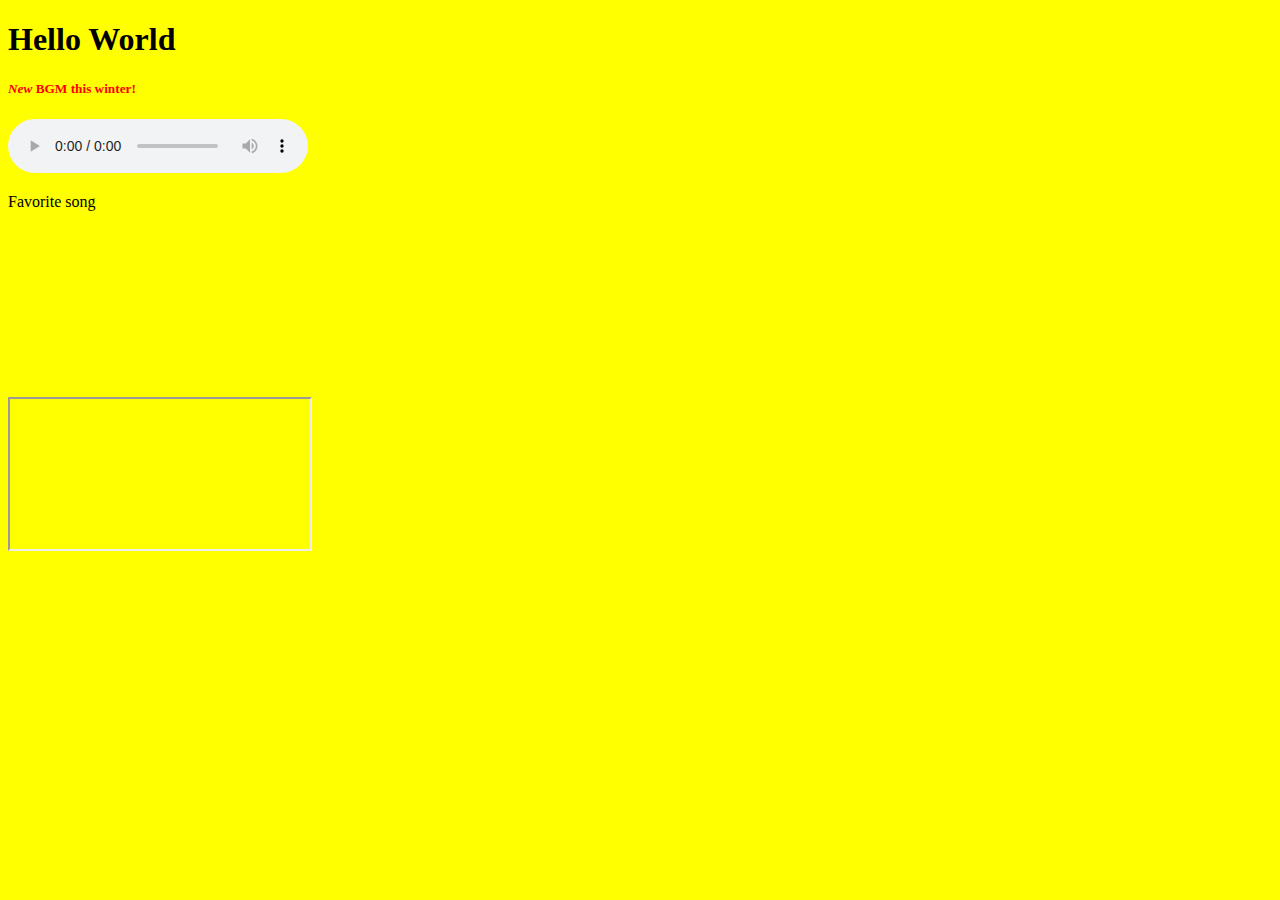
<file: index.html>
<!DOCTYPE html>
<html>
		<head>
			<title>Hello World</title>
	</head>
	<style>
		body	{
  		background-image: url("https://images.pexels.com/photos/189349/pexels-photo-189349.jpeg");
  		background-color: #ffff00;
			background-size: cover;
		}
	</style>
	<body>
			<h1>Hello World</h1>
	</body>
	<h5 style="color:red;"> <i>New</i> BGM this winter!</h5>
	<audio controls>
  	<source src="https://upload.kcwiki.org/commons/f/fa/130_1852.mp3" type="audio/mpeg">
	</audio>
	<br>
	<p>Favorite song</p>
	<iframe width="100%" height="166" scrolling="no" frameborder="no" allow="autoplay" src="https://w.soundcloud.com/player/?url=https%3A//api.soundcloud.com/tracks/499245867&color=%23947c84&auto_play=true&hide_related=true&show_comments=false&show_user=false&show_reposts=false&show_teaser=false"></iframe>
	<iframe src="https://w.soundcloud.com/player/?url=https%3A//api.soundcloud.com/tracks/316323314&color=%23947c84&auto_play=false&hide_related=true&show_comments=false&show_user=false&show_reposts=false&show_teaser=false"></iframe>
</html>
</file>
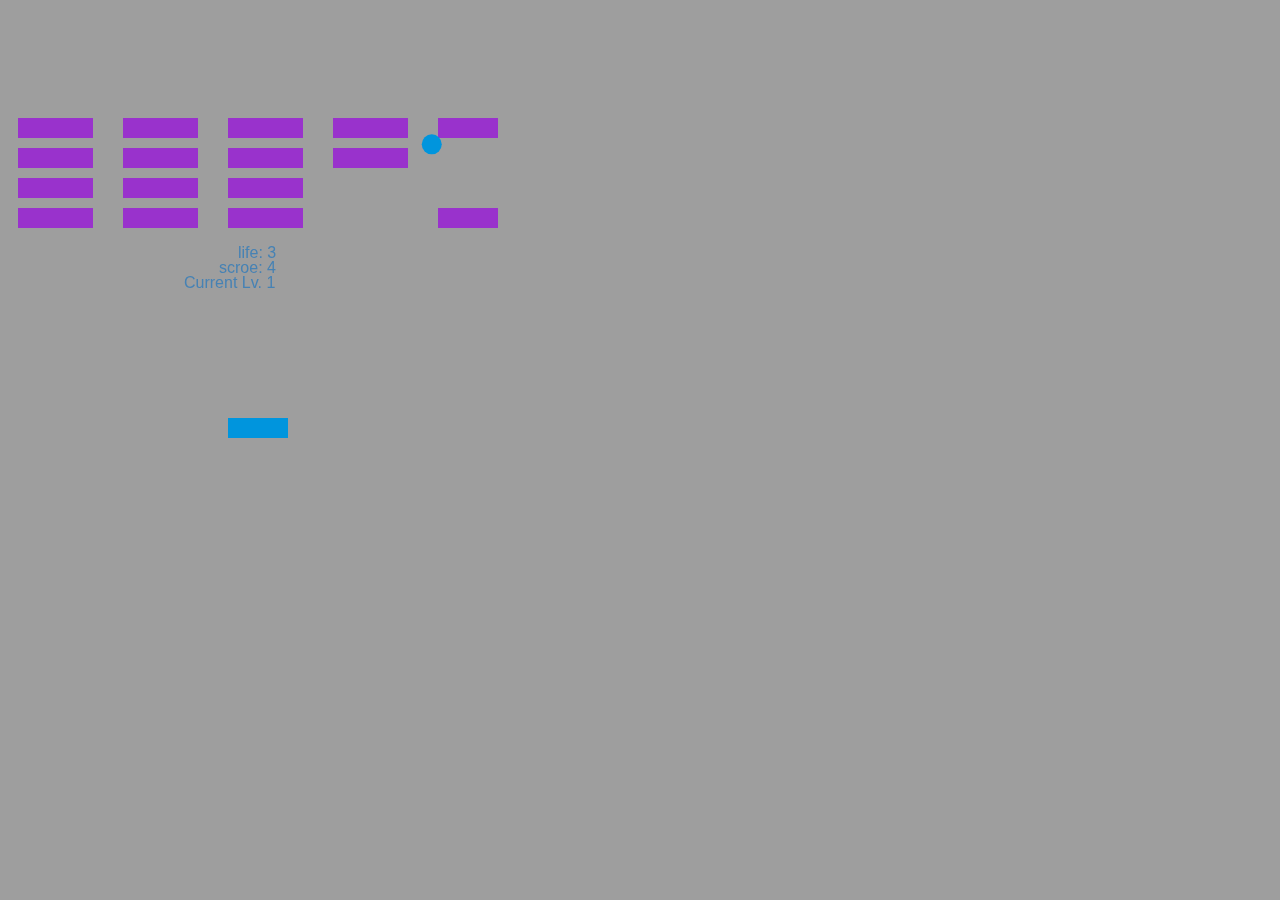
<file: canvas.html>
<!DOCTYPE html>
<html>
    <head>
        <meta charset="utf-8"/>
        <title>My First HTML Game</title>
        <link rel="stylesheet" href="css/canvasStyle.css">
    </head>
    <body>
        <canvas id="canvasID" width="480" height="320"></canvas>
        <script>
        /*
        * This game has levels, different level allows for different brick colors and brick-bouncing-factor
        * "AutoDrive" is still developing. Press 'a' on keyboard to auto-drive.
        */
            var canvas = document.getElementById("canvasID");
            var ctx = canvas.getContext("2d");

            //displays
            var INITIALBALLSPEED = 5;
            //INITIALBALLSPEED: 5

            var life = 3;
            var score = 0;
            var level = 1;
            var fps = 60;
            //not shown

            //Ball
            var xBall = canvas.width / 2;
            var yBall = canvas.height / 2;
            var ballSpeed = INITIALBALLSPEED;
            var dBallX = ballSpeed;
            var dBallY = -ballSpeed;
            var radBall = 5;

            //plate
            var dPlateX = ballSpeed;
            var dPlateY = 0;
            var plateWidth = 60;
            var plateHeight = 20;
            var xPlate = (canvas.width - plateWidth) / 2;
            var yPlate = canvas.height - plateHeight;
            var SBF = 0.3;
            //sideBounceFactor in Percentage

            //keys
            var triggerL = false;
            var triggerR = false;
            var relativeX = 0;
            var auto = false;
            document.addEventListener("keydown", keyDownHandler, false);
            //document.addEventListener("keydown", keyDownTester, false);
            document.addEventListener("keyup", keyUpHandler, false);
            document.addEventListener("mousemove", mouseMovementHandler);
            
            //bricks
            var brickRowCount = 5;
            var brickColumnCount = 4;
            var brickWidth = 75;
            var brickHeight = 20;
            var brickPadding = 10;
            var brickOffsetTop = 30;
            var brickOffsetLeft = 30;
            var brickCount = brickRowCount * brickColumnCount;

            var bricks = [];
            var tempY = -brickOffsetTop
            var colors = ["#9932CC", "#FF7F50", "#ADFF2F", "#FF6347"];
            //purple,orange,green,deepOrange
            initializeBricks(level);

            //functions
            function sleep() {}

            function initializeBricks(level) {
                for (var i = 0; i < brickColumnCount; i++) {
                    bricks[i] = [];
                    tempY += brickOffsetTop;
                    var tempX = -brickOffsetLeft - brickWidth;
                    for (var j = 0; j < brickRowCount; j++) {
                        tempX += brickOffsetLeft + brickWidth;
                        tempDifficulty = 1;
                        if (level <= 5) {
                            tempDifficulty = level;
                        } else {
                            tempDifficulty = 5;
                        }
                        prop = (Math.floor((Math.random() * tempDifficulty)));
                        bricks[i][j] = {
                            bX: tempX,
                            //block x
                            bY: tempY,
                            //block y
                            prop: prop,
                            //block property
                            status: prop + 1,
                            //block life
                            color: colors[prop],
                            bI: (prop + 1) * 0.1,
                            //bouncy index
                        }
                    }
                }
                tempY = -brickOffsetTop;
            }
            function lifeCheck() {
                if (yBall > canvas.height) {
                    life--;
                    ballSpeed = INITIALBALLSPEED;
                    xBall = canvas.width / 2;
                    yBall = canvas.height / 2;
                    if (Math.floor((Math.random() * 2) + 1) <= 1) {
                        dBallY = -dBallY;
                    }
                    if (Math.floor((Math.random() * 2) + 1) <= 1) {
                        dBallX = -dBallX;
                    }
                }
                writeText("life: ", life, canvas.width / 2 - 20, canvas.height / 2 - 20);
                if (life == 0) {
                    life--;
                    alert("Game Over!\n Final Score: " + score);
                    window.location.reload();
                }
            }

            function writeText(str, num, xPos, yPos) {
                ctx.font = "16px Arial";
                ctx.fillStyle = "#4682B4";
                ctx.fillText(str + num, xPos, yPos);
            }

            function autoDrive() {
                xPlate = xBall - plateWidth / 2;
            }
            function bricksUpdate() {
                //writeText("BC: ", brickCount, canvas.width / 2 - 39, canvas.height / 2 +20);
                for (var i = 0; i < brickColumnCount; i++) {
                    for (var j = 0; j < brickRowCount; j++) {
                        var b = bricks[i][j];
                        if (b.status > 0) {
                            if (bounce(b.bY, b.bX, brickHeight, brickWidth, b.bI, radBall)) {
                                score += b.status;
                                b.status--;
                                b.prop--;
                                b.color = colors[b.prop];
                                b.bI -= 0.1;

                                if (b.status == 0) {
                                    brickCount--;
                                }
                            }
                        }
                    }
                }
                if (brickCount == 0) {
                    level++;
                    initializeBricks(level);
                    brickCount = brickRowCount * brickColumnCount;
                    ballSpeed += 1;
                }
                writeText("scroe: ", score, canvas.width / 2 - 39, canvas.height / 2 - 5);
            }
            function drawBricks() {
                for (var i = 0; i < brickColumnCount; i++) {
                    for (var j = 0; j < brickRowCount; j++) {
                        if (bricks[i][j].status >= 1) {
                            ctx.beginPath();
                            ctx.rect(bricks[i][j].bX, bricks[i][j].bY, brickWidth, brickHeight)
                            ctx.fillStyle = bricks[i][j].color;
                            ctx.fill();
                            ctx.closePath();
                        }
                    }
                }
            }
            function keyDownHandler(e) {
                if (e.keyCode == 37) {
                    triggerL = true;
                } else if (e.keyCode == 39) {
                    triggerR = true;
                } else if (e.keyCode == 65) {
                    auto = !auto;
                    //request AutoDrive
                } else {}
            }

            function keyDownTester(e) {
                alert(e.keyCode);
            }

            function keyUpHandler(e) {
                if (e.keyCode == 37) {
                    triggerL = false;
                } else if (e.keyCode == 39) {
                    triggerR = false;
                } else {}
            }
            function mouseMovementHandler(e) {
                var relativeX = e.clientX;
                if (relativeX <= canvas.width && relativeX >= 0) {
                    xPlate = relativeX - plateWidth / 2;
                }
                //writeText("test: ", relativeX,canvas.width/2,canvas.height/2);

            }

            function drawBall() {
                ctx.beginPath();
                ctx.arc(xBall, yBall, radBall * 2, 0, Math.PI * 2);
                ctx.fillStyle = "#0095DD";
                ctx.fill();
                ctx.closePath();
            }
            function drawPlate() {
                ctx.beginPath();
                ctx.rect(xPlate, yPlate, plateWidth, plateHeight);
                ctx.fillStyle = "#0095DD";
                ctx.fill();
                ctx.closePath();
            }

            function bounce(yObj, xObj, objHeight, objWidth, SBF, radBall) {
                if ((yBall >= yObj && yBall <= yObj + objHeight) && (xBall <= xObj + objWidth) && (xBall >= xObj)) {
                    dBallY /= 1.1;
                    if (xBall >= xObj - SBF * objWidth && xBall <= xObj + SBF * 1.5 * objWidth) {
                        dBallX *= 1.5;
                    } else if (xBall <= xObj + objWidth + SBF * objWidth && xBall >= xObj + objWidth - SBF * 1.5 * objWidth) {
                        dBallX *= -1.5;
                    }

                    dBallY = -dBallY;
                    if (yBall < yPlate) {
                        yBall -= 5;
                    }
                    return true;

                }

                if (xBall + dBallX - radBall * 2 <= 0 || xBall + dBallX + radBall * 2 >= canvas.width) {
                    dBallX = -dBallX / Math.abs(dBallX) * ballSpeed;
                    dBallY = dBallY / Math.abs(dBallY) * ballSpeed;
                }
                if (//yBall + dBallY + radBall*2 >= canvas.height || floor sense
                yBall + dBallY - radBall * 2 <= 0) {
                    dBallY = -ballSpeed;
                    dBallX = dBallX / Math.abs(dBallX) * ballSpeed;
                    dBallY = -dBallY;

                    //yBall +1;
                } else if (yBall == canvas.height + dBallY) {//window.alert("Game Over");
                }

            }

            function draw() {

                requestAnimationFrame(draw);
                ctx.clearRect(0, 0, canvas.width, canvas.height);
                if (triggerL == true && triggerR == true) {} else if (triggerR == true) {
                    if (xPlate + plateWidth < canvas.width) {
                        xPlate += 7;
                    } else if (xPlate + plateWidth == canvas.width) {//xPlate=canvas.width-plateWidth;
                    } else {
                        xPlate = 0 - plateWidth;
                    }
                } else if (triggerL) {
                    if (xPlate > 0) {
                        xPlate -= 7;
                    } else if (xPlate == 0) {//xPlate=0;
                    } else {
                        xPlate = canvas.width;
                    }
                } else {}
                lifeCheck();
                writeText("Current Lv. ", level, canvas.width / 2 - 74, canvas.height / 2 + 10);
                if (auto) {
                    autoDrive();
                } else {}
                drawBricks();
                drawPlate();
                drawBall();
                bricksUpdate();
                bounce(yPlate, xPlate, plateHeight, plateWidth, SBF, radBall);
                xBall += dBallX;
                yBall += dBallY;
                
                if (ballSpeed == 0) {}
            }
            draw();
            //setInterval(draw);
        </script>
    </body>
</html>
</file>
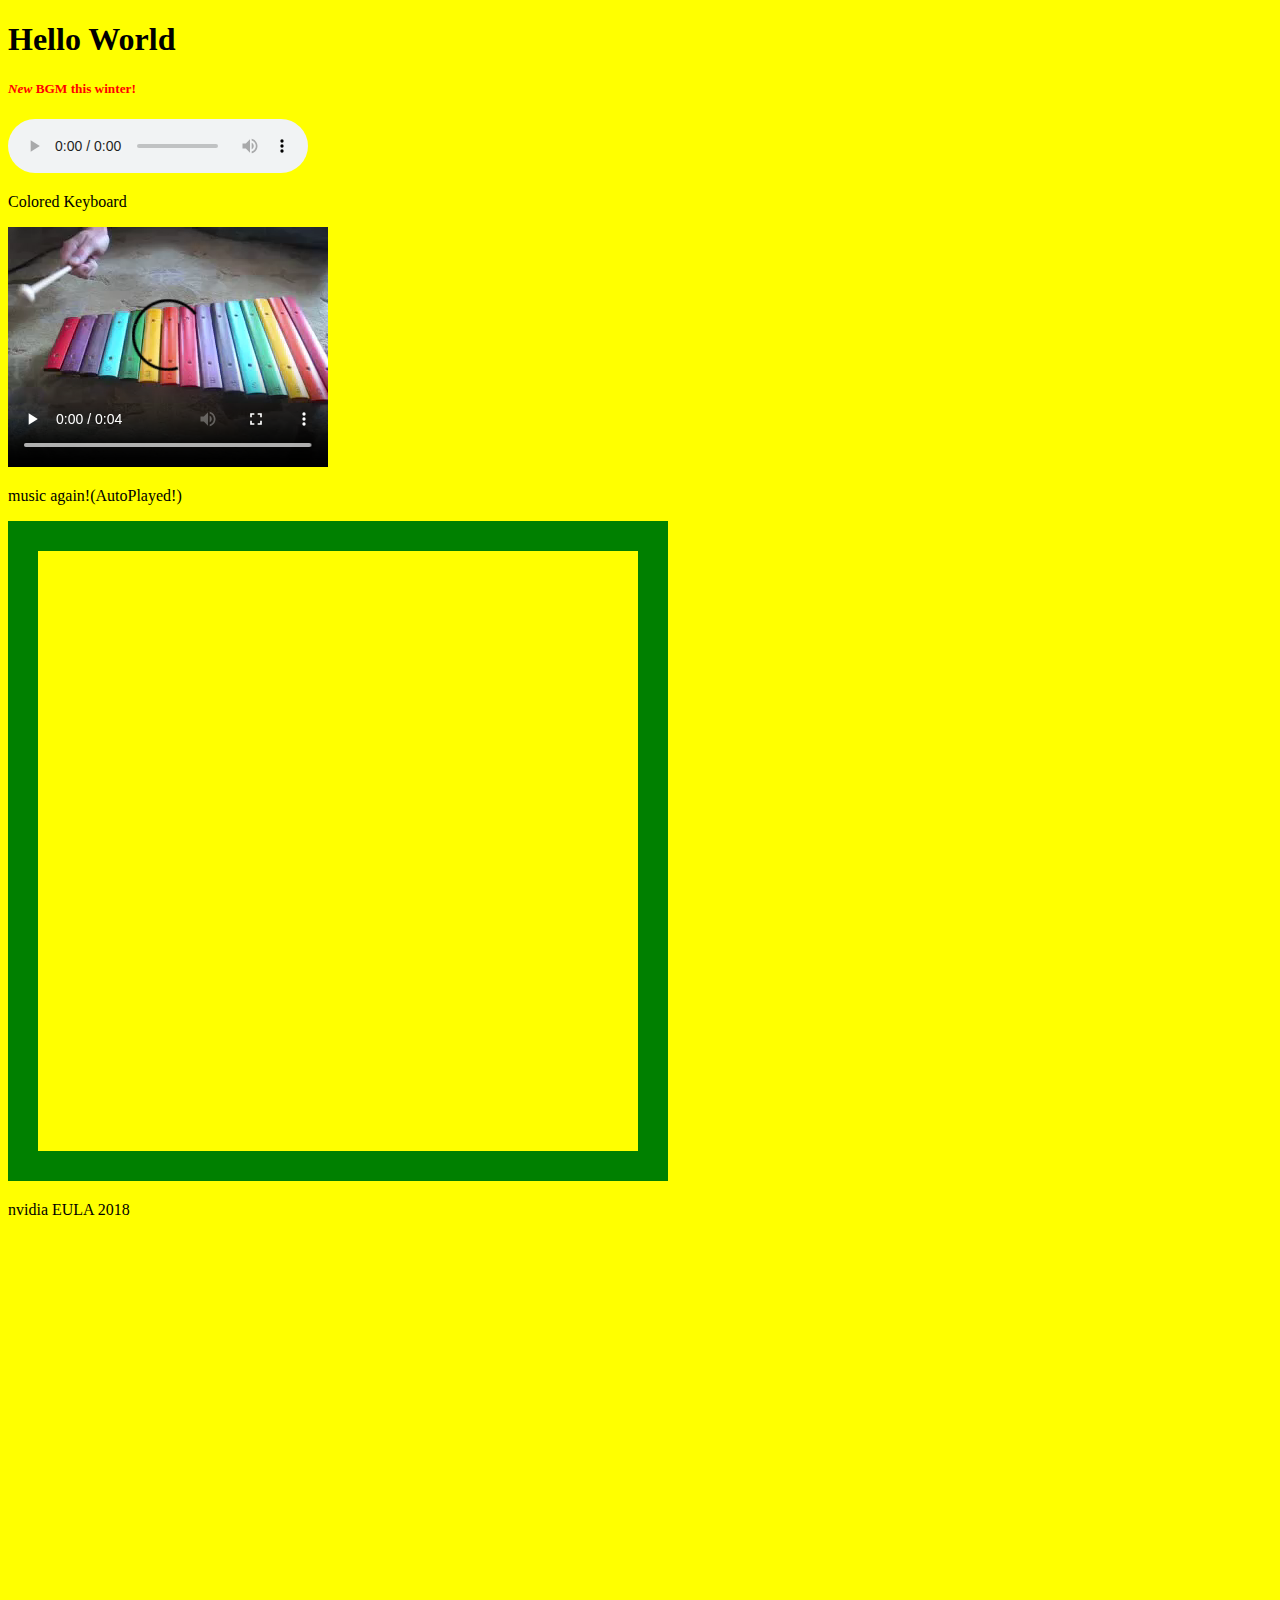
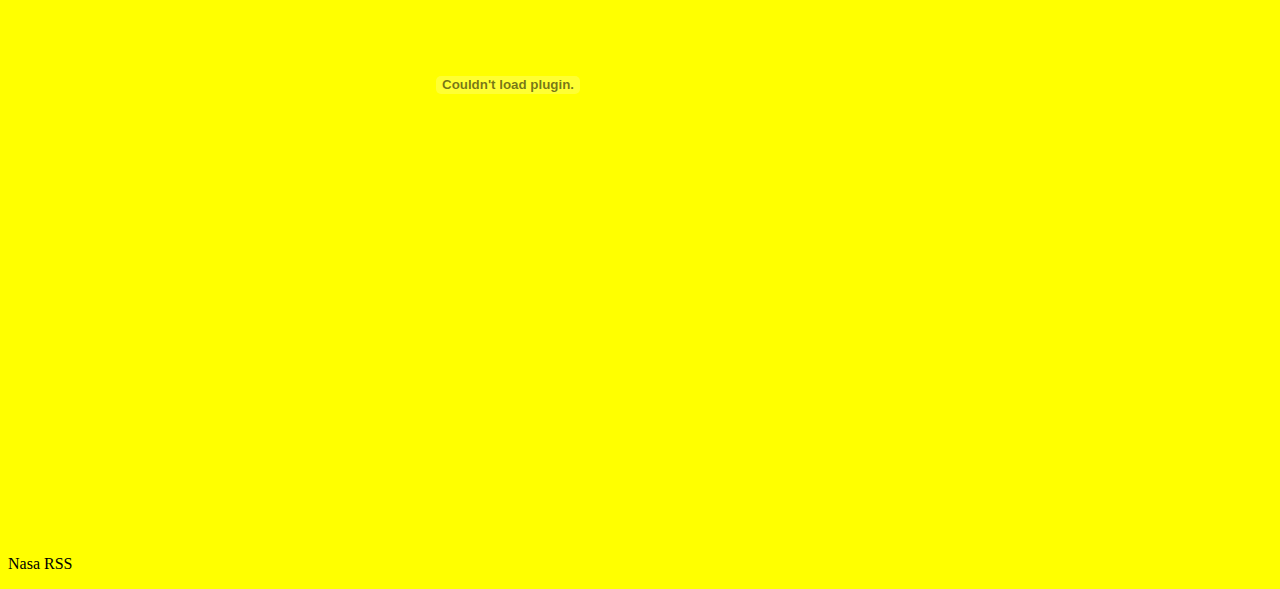
<file: embeddingOriginalWork.html>
<!DOCTYPE html>
<html>
		<head>
			<title>Hello World</title>
	</head>
	<style>
		body	{
  		background-image: url("https://images.pexels.com/photos/189349/pexels-photo-189349.jpeg");
  		background-color: #ffff00;
			background-size: cover;
		}
	</style>
	<body>
			<h1>Hello World</h1>
	</body>


	<h5 style="color:red;"> <i>New</i> BGM this winter!</h5>
	<audio controls>
  	<source src="https://upload.kcwiki.org/commons/f/fa/130_1852.mp3" type="audio/mpeg">
	</audio>

  <p>Colored Keyboard</p>
  <video width="320" height="240" controls>
    <source src="media/xylophone.mp4" type="video/mp4">
  </video>
	<br>
	<p>music again!(AutoPlayed!)</p>
	<iframe src="https://www.youtube.com/embed/tS_03_JO260?start=180&loop=1&autoplay=1" style="border:30px solid green; height:600px; width:600px;" allow="autoplay; encrypted-media" allowfullscreen></iframe>
	<iframe src="https://www.google.com/maps/embed?pb=!1m18!1m12!1m3!1d1343.7283041088335!2d-122.31106769176158!3d47.65612544479697!2m3!1f0!2f0!3f0!3m2!1i1024!2i768!4f13.1!3m3!1m2!1s0x549014f2cd8b9063%3A0x5e0c52ee23f0cc30!2sRed+Square%2C+Seattle%2C+WA+98105!5e0!3m2!1sen!2sus!4v1547171275763" width="600" height="450" frameborder="0" style="border:0" allowfullscreen></iframe>
	<p>nvidia EULA 2018</p>
  <object height = "900" width = "1000" data="media/EULA.pdf"></object>
  <p>Nasa RSS</p>
  <script src="https://rss.bloople.net/?url=https%3A%2F%2Fwww.nasa.gov%2Frss%2Fdyn%2Fbreaking_news.rss&showtitle=false&type=js"></script>
  	

  <!--<iframe allow="autoplay" src="https://w.soundcloud.com/player/?url=https%3A//api.soundcloud.com/tracks/316323314&color=%23947c84&auto_play=false&hide_related=true&show_comments=false&show_user=false&show_reposts=false&show_teaser=false"></iframe>
    -->
</html>
</file>
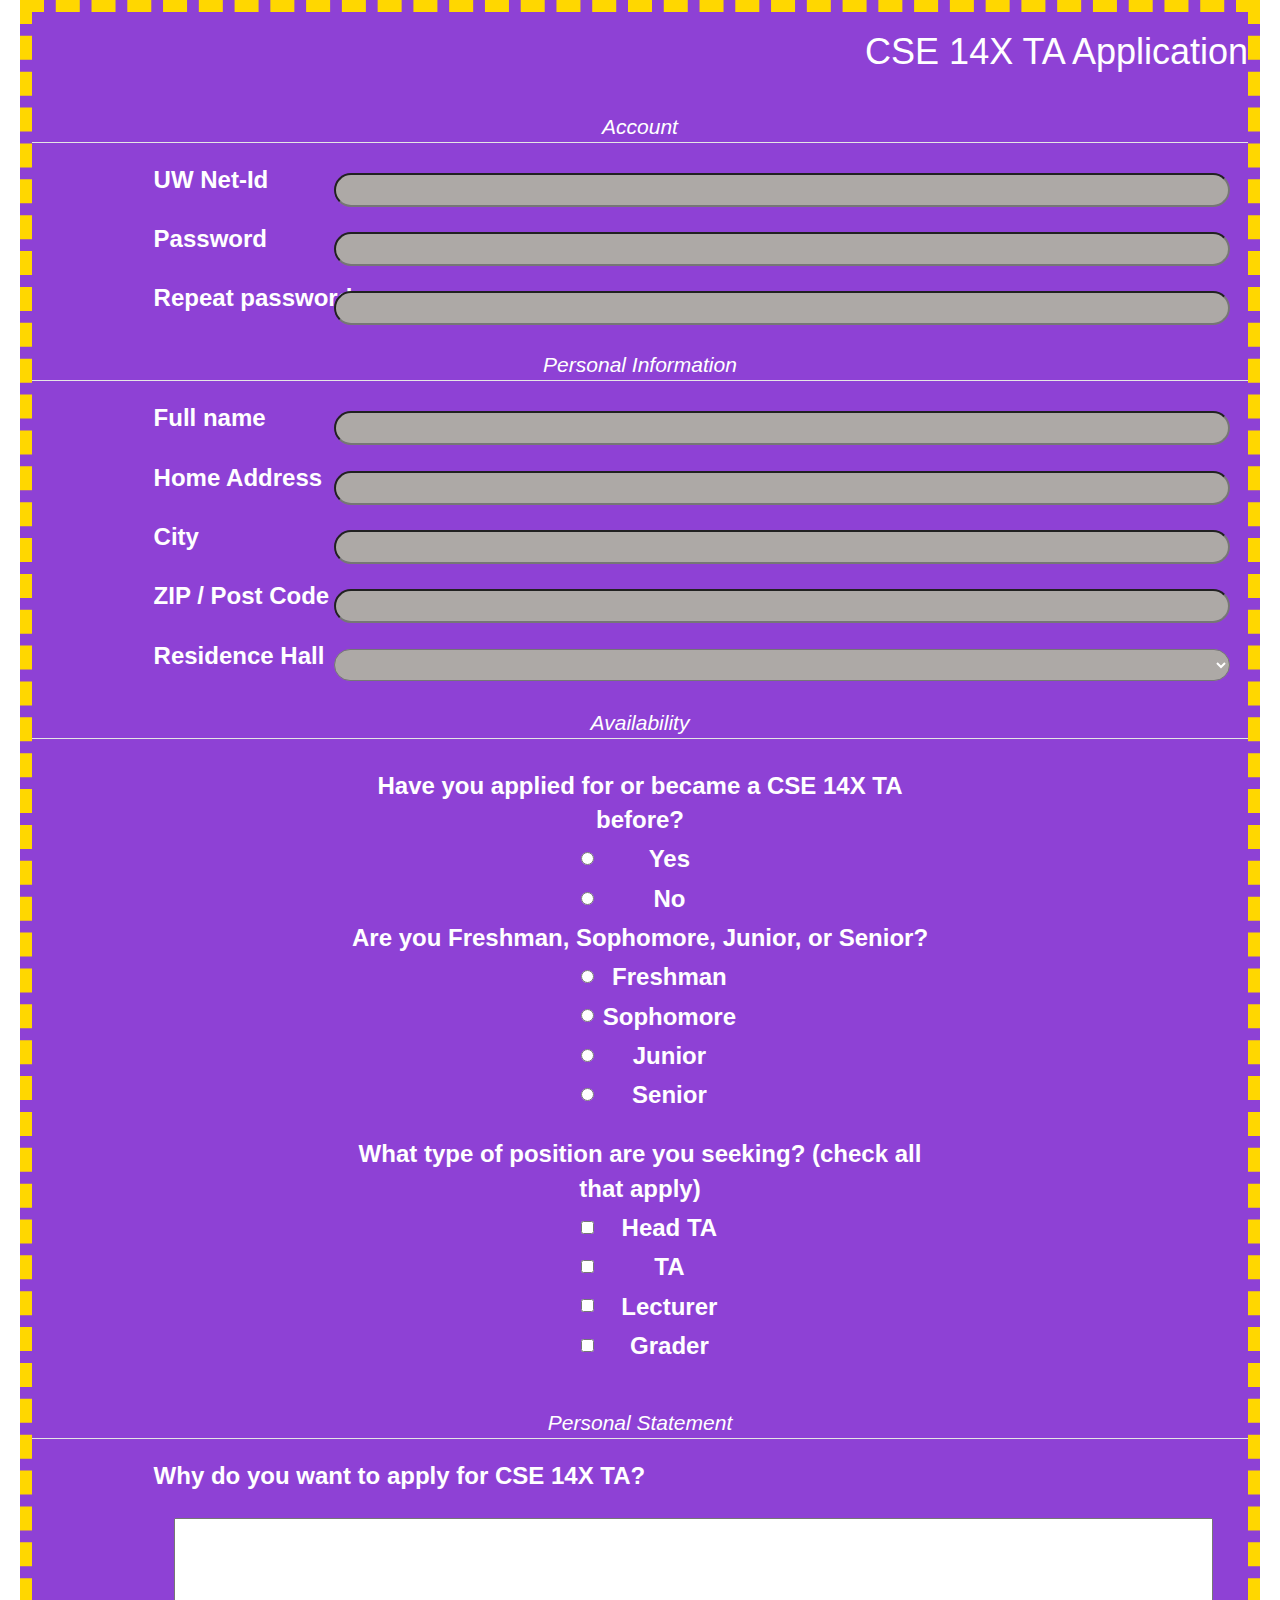
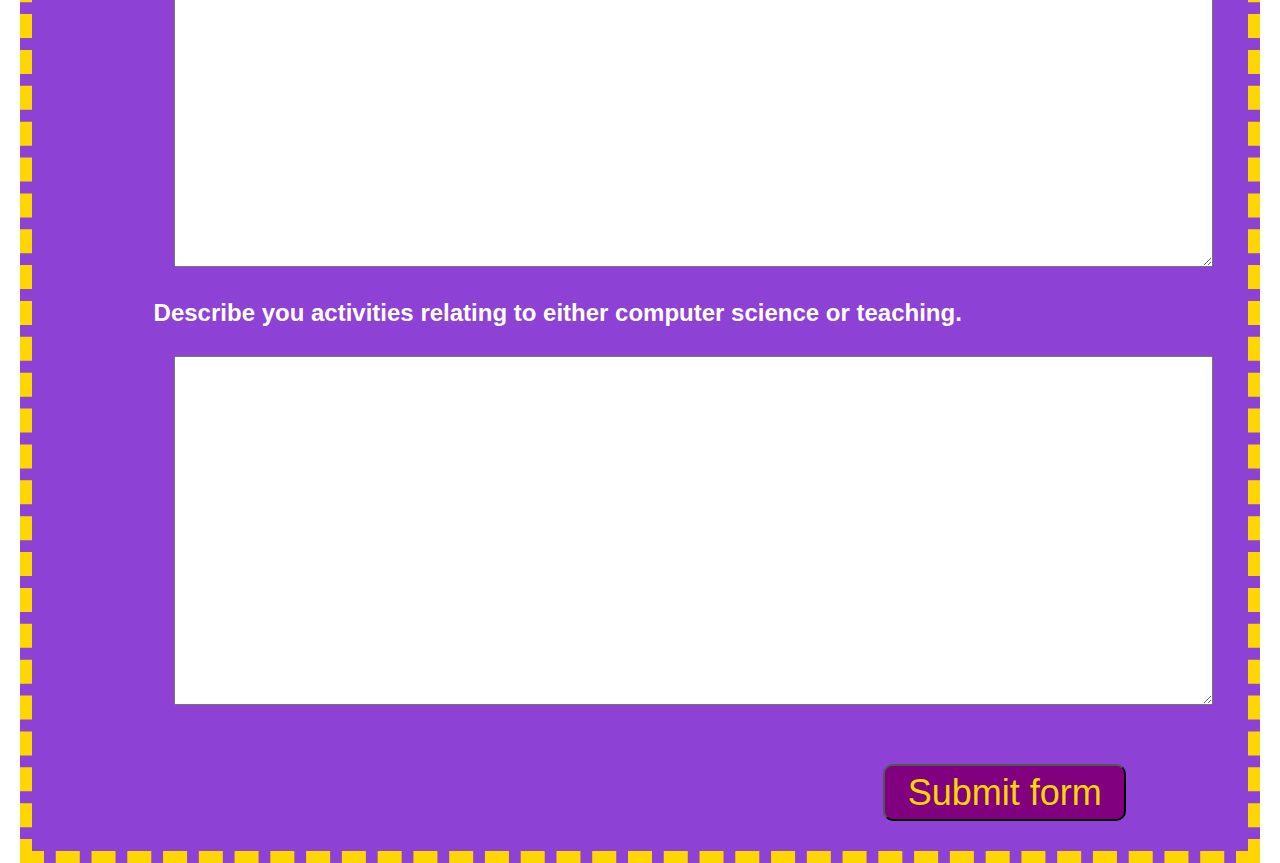
<file: jobApplicationForm.html>
<!DOCTYPE html>
<html>
  <head>
  	<meta charset="utf-8">
  	<meta name="viewport" content="width=device-width, initial-scale=1.0">
  	<title>CSE 14X TA Application</title>
    <link rel="stylesheet" type="text/css" href="jobApplicationForm.css" />
  	<link href="http://netdna.bootstrapcdn.com/bootstrap/3.0.0/css/bootstrap.min.css" rel="stylesheet">
  </head>
  <body>
    <div class="my-container">

    <h1>CSE 14X TA Application</h1>
    <p>&nbsp;</p>

      <form role="form" action="http://gclass.alexburner.com/formtest.php" method="post">

      	<div class = "formsets">
      		<legend>Account</legend>
          <div class = "my-form-group">
      			<label>UW Net-Id</label>
      			<input class="line-input-field" type="text" name="UW_Net_Id">
          </div>
          <br>
      		<div class="my-form-group">
      			<label>Password</label>
      			<input class="line-input-field" type="password" name="password">
      		</div>
          <br>
      		<div class="my-form-group">
      			<label>Repeat password</label>
      			<input class="line-input-field" type="password" name="repeat_password">
      		</div>
        </div>

      	<p>&nbsp;</p>

      	<div class="formsets" >
      		<legend>Personal Information</legend>

      		<div class="my-form-group">
      			<label>Full name</label>
      			<input class="line-input-field" type="text" name="name">
      		</div>
          <br>
      		<div class="my-form-group">
      			<label>Home Address</label>
      				<input class="line-input-field" type="text" name="address">
      		</div>
          <br>
      		<div class="my-form-group">
      			<label>City</label>
      				<input class="line-input-field" type="text" name="city">
      		</div>
          <br>
      		<div class="my-form-group">
      			<label>ZIP / Post Code</label>
      				<input class="line-input-field" type="text" name="zip">
      		</div>
          <br>
      		<div class="my-form-group">
      			<label>Residence Hall</label>
      				<select class="line-input-field" name="residence_hall">
      					<option value="" selected="true">Choose a State</option>
                <option value="None">Not in residence hall</option>
                <option value="Alder">Alder Hall</option>
                <option value="Elm">Elm Hall</option>
                <option value="Haggett">Haggett Hall</option>
                <option value="Hansee">Hansee Hall</option>
                <option value="Lander">Lander Hall</option>
                <option value="Madrona">Madrona Hall</option>
                <option value="Maple">Maple Hall</option>
                <option value="McCarty">McCarty Hall</option>
                <option value="McMahon">McMahon Hall</option>
                <option value="Poplar">Poplar Hall</option>
                <option value="Terry">Terry Hall</option>
                <option value="Willow">Willow Hall</option>
      				</select>

      		</div>
      	</div>

      	<p>&nbsp;</p>

      	<div class = "formsets">
      		<legend>Availability</legend>
      		<div class="vertical">
      			<label>Have you applied for or became a CSE 14X TA before?</label>
              <div class = "radio-btn">
      					<label>
                  <input type="radio" name="attempted" value="yes"> Yes
      					</label>
              </div>
      				<div class="radio-btn">
      					<label>
      						<input type="radio" name="attempted" value="no"> No
      					</label>
      				</div>

              <label>Are you Freshman, Sophomore, Junior, or Senior?</label>
                <div class = "radio-btn">
        					<label>
                    <input type="radio" name="class_standing" value="freshman"> Freshman
        					</label>
                </div>
                <div class = "radio-btn">
        					<label>
                    <input type="radio" name="class_standing" value="sophomore"> Sophomore
        					</label>
                </div>
                <div class = "radio-btn">
        					<label>
                    <input type="radio" name="class_standing" value="junior"> Junior
        					</label>
                </div>
                <div class = "radio-btn">
        					<label>
                    <input type="radio" name="class_standing" value="senior"> Senior
        					</label>
                </div>
      		</div>

      		<div class="formsets">
            <div class="vertical">
      			<label>What type of position are you seeking? (check all that apply)</label>
      				<div class="checkbox-btn">
      					<label>
      						<input type="checkbox" name="position_l" value="lead">
      						Head TA
      					</label>
      				</div>
      				<div class="checkbox-btn">
      					<label>
      						<input type="checkbox" name="position_n" value="normal">
      						TA
      					</label>
      				</div>
      				<div class="checkbox-btn">
      					<label>
      						<input type="checkbox" name="position_ol" value="opt_lecturer">
      						Lecturer
      					</label>
      				</div>
      				<div class="checkbox-btn">
      					<label>
      						<input type="checkbox" name="position_g" value="grader">
      						Grader
      					</label>
      				</div>
            </div>
      		</div>
      	</div>

      	<p>&nbsp;</p>

      	<div class = "formsets">
      		<legend>Personal Statement</legend>
      		<div class="my-form-group">
      			<label>Why do you want to apply for CSE 14X TA?</label>
            <br>
      			<textarea class = "text-input-field" name="reason" rows="10"></textarea>
      		</div>
      		<div class="my-form-group">
      			<label>Describe you activities relating to either computer science or teaching.</label>
      			<textarea  class = "text-input-field" name="activities" rows="10"></textarea>
      		</div>
      	</div>

      	<p>&nbsp;</p>

      	<input class="submit-btn" type="submit" value="Submit form">

      	<p>&nbsp;</p>

      </form>
    </div><!-- close .container -->
  </body>
</html>
</file>
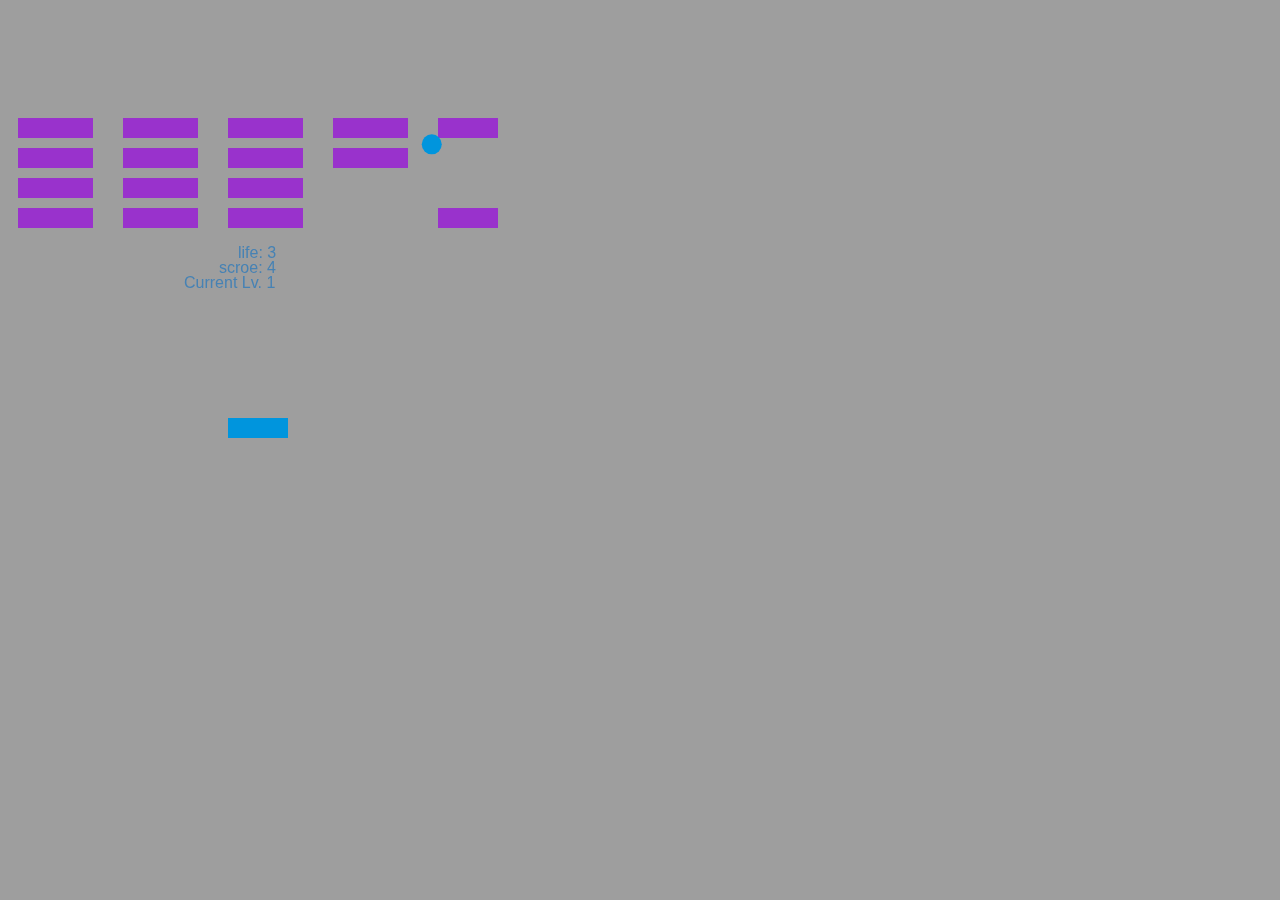
<file: mini_game.html>
<!DOCTYPE html>
<html>
    <head>
        <meta charset="utf-8"/>
        <title>My First HTML Game</title>
        <link rel="stylesheet" href="css/mini_game_style.css">
    </head>
    <body>
        <canvas id="canvasID" width="480" height="320"></canvas>
        <script>
        /*
        * This game has levels, different level allows for different brick colors and brick-bouncing-factor
        * "AutoDrive" is still developing. Press 'a' on keyboard to auto-drive.
        */
            var canvas = document.getElementById("canvasID");
            var ctx = canvas.getContext("2d");

            //displays
            var INITIALBALLSPEED = 5;
            //INITIALBALLSPEED: 5

            var life = 3;
            var score = 0;
            var level = 1;
            var fps = 60;
            //not shown

            //Ball
            var xBall = canvas.width / 2;
            var yBall = canvas.height / 2;
            var ballSpeed = INITIALBALLSPEED;
            var dBallX = ballSpeed;
            var dBallY = -ballSpeed;
            var radBall = 5;

            //plate
            var dPlateX = ballSpeed;
            var dPlateY = 0;
            var plateWidth = 60;
            var plateHeight = 20;
            var xPlate = (canvas.width - plateWidth) / 2;
            var yPlate = canvas.height - plateHeight;
            var SBF = 0.3;
            //sideBounceFactor in Percentage

            //keys
            var triggerL = false;
            var triggerR = false;
            var relativeX = 0;
            var auto = false;
            document.addEventListener("keydown", keyDownHandler, false);
            //document.addEventListener("keydown", keyDownTester, false);
            document.addEventListener("keyup", keyUpHandler, false);
            document.addEventListener("mousemove", mouseMovementHandler);
            
            //bricks
            var brickRowCount = 5;
            var brickColumnCount = 4;
            var brickWidth = 75;
            var brickHeight = 20;
            var brickPadding = 10;
            var brickOffsetTop = 30;
            var brickOffsetLeft = 30;
            var brickCount = brickRowCount * brickColumnCount;

            var bricks = [];
            var tempY = -brickOffsetTop
            var colors = ["#9932CC", "#FF7F50", "#ADFF2F", "#FF6347"];
            //purple,orange,green,deepOrange
            initializeBricks(level);

            //functions
            function sleep() {}

            function initializeBricks(level) {
                for (var i = 0; i < brickColumnCount; i++) {
                    bricks[i] = [];
                    tempY += brickOffsetTop;
                    var tempX = -brickOffsetLeft - brickWidth;
                    for (var j = 0; j < brickRowCount; j++) {
                        tempX += brickOffsetLeft + brickWidth;
                        tempDifficulty = 1;
                        if (level <= 5) {
                            tempDifficulty = level;
                        } else {
                            tempDifficulty = 5;
                        }
                        prop = (Math.floor((Math.random() * tempDifficulty)));
                        bricks[i][j] = {
                            bX: tempX,
                            //block x
                            bY: tempY,
                            //block y
                            prop: prop,
                            //block property
                            status: prop + 1,
                            //block life
                            color: colors[prop],
                            bI: (prop + 1) * 0.1,
                            //bouncy index
                        }
                    }
                }
                tempY = -brickOffsetTop;
            }
            function lifeCheck() {
                if (yBall > canvas.height) {
                    life--;
                    ballSpeed = INITIALBALLSPEED;
                    xBall = canvas.width / 2;
                    yBall = canvas.height / 2;
                    if (Math.floor((Math.random() * 2) + 1) <= 1) {
                        dBallY = -dBallY;
                    }
                    if (Math.floor((Math.random() * 2) + 1) <= 1) {
                        dBallX = -dBallX;
                    }
                }
                writeText("life: ", life, canvas.width / 2 - 20, canvas.height / 2 - 20);
                if (life == 0) {
                    life--;
                    alert("Game Over!\n Final Score: " + score);
                    window.location.reload();
                }
            }

            function writeText(str, num, xPos, yPos) {
                ctx.font = "16px Arial";
                ctx.fillStyle = "#4682B4";
                ctx.fillText(str + num, xPos, yPos);
            }

            function autoDrive() {
                xPlate = xBall - plateWidth / 2;
            }
            function bricksUpdate() {
                //writeText("BC: ", brickCount, canvas.width / 2 - 39, canvas.height / 2 +20);
                for (var i = 0; i < brickColumnCount; i++) {
                    for (var j = 0; j < brickRowCount; j++) {
                        var b = bricks[i][j];
                        if (b.status > 0) {
                            if (bounce(b.bY, b.bX, brickHeight, brickWidth, b.bI, radBall)) {
                                score += b.status;
                                b.status--;
                                b.prop--;
                                b.color = colors[b.prop];
                                b.bI -= 0.1;

                                if (b.status == 0) {
                                    brickCount--;
                                }
                            }
                        }
                    }
                }
                if (brickCount == 0) {
                    level++;
                    initializeBricks(level);
                    brickCount = brickRowCount * brickColumnCount;
                    ballSpeed += 1;
                }
                writeText("scroe: ", score, canvas.width / 2 - 39, canvas.height / 2 - 5);
            }
            function drawBricks() {
                for (var i = 0; i < brickColumnCount; i++) {
                    for (var j = 0; j < brickRowCount; j++) {
                        if (bricks[i][j].status >= 1) {
                            ctx.beginPath();
                            ctx.rect(bricks[i][j].bX, bricks[i][j].bY, brickWidth, brickHeight)
                            ctx.fillStyle = bricks[i][j].color;
                            ctx.fill();
                            ctx.closePath();
                        }
                    }
                }
            }
            function keyDownHandler(e) {
                if (e.keyCode == 37) {
                    triggerL = true;
                } else if (e.keyCode == 39) {
                    triggerR = true;
                } else if (e.keyCode == 65) {
                    auto = !auto;
                    //request AutoDrive
                } else {}
            }

            function keyDownTester(e) {
                alert(e.keyCode);
            }

            function keyUpHandler(e) {
                if (e.keyCode == 37) {
                    triggerL = false;
                } else if (e.keyCode == 39) {
                    triggerR = false;
                } else {}
            }
            function mouseMovementHandler(e) {
                var relativeX = e.clientX;
                if (relativeX <= canvas.width && relativeX >= 0) {
                    xPlate = relativeX - plateWidth / 2;
                }
                //writeText("test: ", relativeX,canvas.width/2,canvas.height/2);

            }

            function drawBall() {
                ctx.beginPath();
                ctx.arc(xBall, yBall, radBall * 2, 0, Math.PI * 2);
                ctx.fillStyle = "#0095DD";
                ctx.fill();
                ctx.closePath();
            }
            function drawPlate() {
                ctx.beginPath();
                ctx.rect(xPlate, yPlate, plateWidth, plateHeight);
                ctx.fillStyle = "#0095DD";
                ctx.fill();
                ctx.closePath();
            }

            function bounce(yObj, xObj, objHeight, objWidth, SBF, radBall) {
                if ((yBall >= yObj && yBall <= yObj + objHeight) && (xBall <= xObj + objWidth) && (xBall >= xObj)) {
                    dBallY /= 1.1;
                    if (xBall >= xObj - SBF * objWidth && xBall <= xObj + SBF * 1.5 * objWidth) {
                        dBallX *= 1.5;
                    } else if (xBall <= xObj + objWidth + SBF * objWidth && xBall >= xObj + objWidth - SBF * 1.5 * objWidth) {
                        dBallX *= -1.5;
                    }

                    dBallY = -dBallY;
                    if (yBall < yPlate) {
                        yBall -= 5;
                    }
                    return true;

                }

                if (xBall + dBallX - radBall * 2 <= 0 || xBall + dBallX + radBall * 2 >= canvas.width) {
                    dBallX = -dBallX / Math.abs(dBallX) * ballSpeed;
                    dBallY = dBallY / Math.abs(dBallY) * ballSpeed;
                }
                if (//yBall + dBallY + radBall*2 >= canvas.height || floor sense
                yBall + dBallY - radBall * 2 <= 0) {
                    dBallY = -ballSpeed;
                    dBallX = dBallX / Math.abs(dBallX) * ballSpeed;
                    dBallY = -dBallY;

                    //yBall +1;
                } else if (yBall == canvas.height + dBallY) {//window.alert("Game Over");
                }

            }

            function draw() {

                requestAnimationFrame(draw);
                ctx.clearRect(0, 0, canvas.width, canvas.height);
                if (triggerL == true && triggerR == true) {} else if (triggerR == true) {
                    if (xPlate + plateWidth < canvas.width) {
                        xPlate += 7;
                    } else if (xPlate + plateWidth == canvas.width) {//xPlate=canvas.width-plateWidth;
                    } else {
                        xPlate = 0 - plateWidth;
                    }
                } else if (triggerL) {
                    if (xPlate > 0) {
                        xPlate -= 7;
                    } else if (xPlate == 0) {//xPlate=0;
                    } else {
                        xPlate = canvas.width;
                    }
                } else {}
                lifeCheck();
                writeText("Current Lv. ", level, canvas.width / 2 - 74, canvas.height / 2 + 10);
                if (auto) {
                    autoDrive();
                } else {}
                drawBricks();
                drawPlate();
                drawBall();
                bricksUpdate();
                bounce(yPlate, xPlate, plateHeight, plateWidth, SBF, radBall);
                xBall += dBallX;
                yBall += dBallY;
                
                if (ballSpeed == 0) {}
            }
            draw();
            //setInterval(draw);
        </script>
    </body>
</html>
</file>
<file: css/canvasStyle.css>
body {
  background:#9E9E9E;
 
}

canvas {
  margin: 100px auto;
   background-image: url("http://ak4.picdn.net/shutterstock/videos/10094564/thumb/1.jpg");
  padding: 10px;
}
</file>
<file: jobApplicationForm.css>
.my-container {
  margin: auto 20px auto 20px;
  padding: 10px auto 10px auto;
  background-color: #8E41D5;
  border: dashed 12px gold;
  color: white;
}

.formsets legend {
  font-style: oblique;
  color: white;
  text-align: center;
}

.vertical {
  margin: auto;
  width: 50%;
  padding: 10px;
  text-align: center;
  font-size: 24px;
}


.radio-btn, .checkbox-btn{
  position: relative;
  left: 5%;
}

 .checkbox-btn input, .radio-btn input{
  position: absolute;
  left:35%;
  top:15%;
}

.my-form-group{
  margin: auto auto auto 10%;
  font-size: 24px;
}

.formsets label {
  text-align: center;
  font-weight: bold;
}


.line-input-field{
  position: absolute;
  right:40px;
  border-radius: 20px;
  background: #ada9a6;
  padding-left: 20px;
  margin-right: 20px;
  width:70%;
  max-width: 80%;
  height: 7px;
  padding: 15px;
  margin: 10px;
}

.text-input-field {
  width:95%;
  padding: auto;
  margin: 20px 20px 20px 20px;
  font-family: "Times New Roman";
}

.submit-btn {
  color: gold;
  border-radius: 10px;
  position: relative;
  left:70%;
  width: 20%;
  font: "Times New Roman";
  font-size: 36px;
  background: purple;
}

h1{
  text-align: right;
}
</file>
<file: css/mini_game_style.css>
body {
  background:#9E9E9E;
 
}

canvas {
  margin: 100px auto;
   background-image: url("http://ak4.picdn.net/shutterstock/videos/10094564/thumb/1.jpg");
  padding: 10px;
}
</file>
